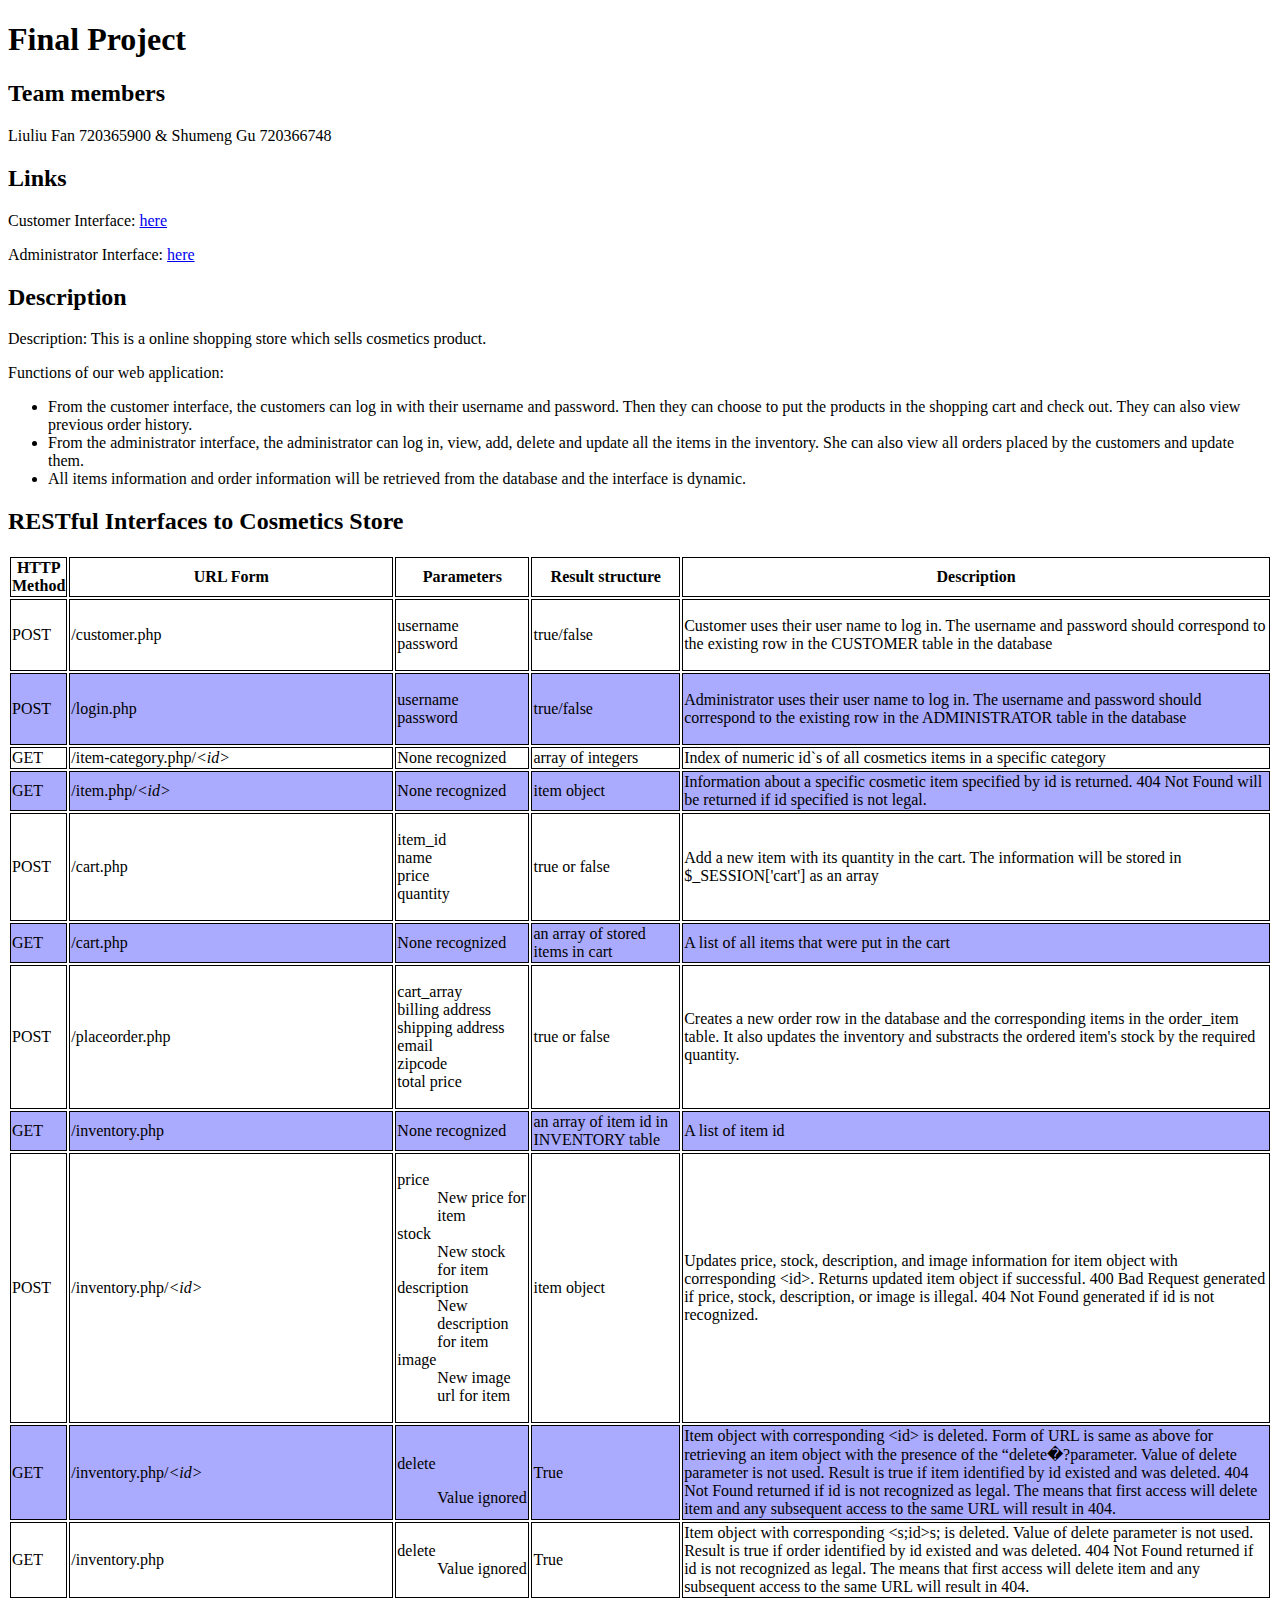
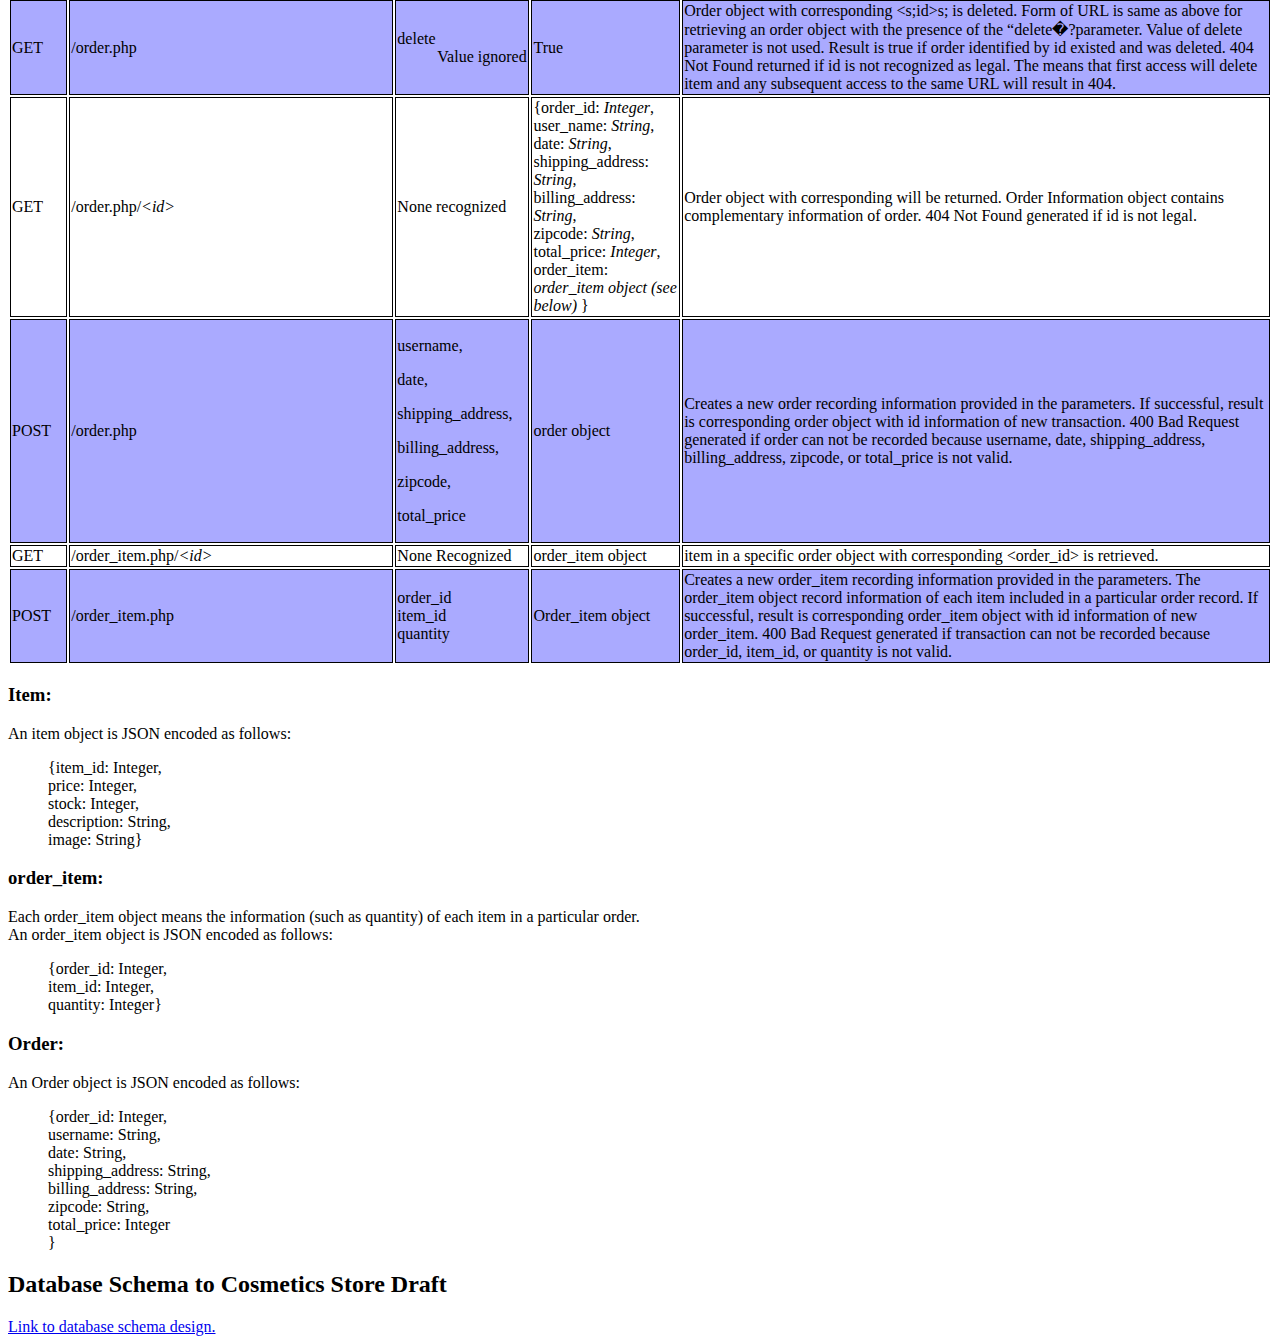
<file: final project/final-project/index.html>
<!DOCTYPE html>
<!-- saved from url=(0059)http://www.cs.unc.edu/Courses/comp426-f13/kmp/a5/index.html -->
<html><head><meta http-equiv="Content-Type" content="text/html; charset=UTF-8">
<title>Final Project--Shumeng Gu and Liuliu Fan</title>
<style>
	td, th {
		border: thin solid black;
	}
	tr:nth-child(2n) {
		background-color: #aaaaff;
	}
	tr td:first-child {
		width: 3em;
	}
	tr td:first-child + td {
		width: 20em;
	}
</style>
</head>

<body>
<h1>Final Project</h1>
<h2> Team members</h2>
<p>Liuliu Fan 720365900 &amp; Shumeng Gu 720366748</p>
<h2>Links</h2>
<p>Customer Interface: <a href="http://wwwp.cs.unc.edu/Courses/comp426-f13/shumengg/final-project/client-side/login.html">here<a></p>
<p>Administrator Interface: <a href="http://wwwp.cs.unc.edu/Courses/comp426-f13/fanl/test/client-side/login.html">here<a></p>
<h2>Description</h2>
<p>
		Description: This is a online shopping store which sells cosmetics product.
</p>
<p>
		Functions of our web application: 
		<ul>
			<li>
				From the customer interface, the customers can log in with their username and password. Then they can choose to put the products in the shopping cart and check out. They can also view previous order history.
			</li>
			<li>
				From the administrator interface, the administrator can log in, view, add, delete and update all the items in the inventory. She can also view all orders placed by the customers and update them.
				
			</li>
			
			<li>
				All items information and order information will be retrieved from the database and the interface is dynamic. 
			</li>
			
		</ul>
	</p>


<h2>RESTful Interfaces to Cosmetics Store</h2>


<table>
	<thead>
		<tr><th>HTTP Method</th>
			<th>URL Form</th>
			<th>Parameters</th>
			<th>Result structure</th>
			<th>Description</th></tr>
	</thead>
	<tbody>
		<tr><td>POST</td>
			<td>/customer.php</td>
			<td><dl>
					<dt>username</dt>
					<dt>password</dt>
					
				</dl>
			</td>
			<td>true/false</td>
			<td>Customer uses their user name to log in. The username and password should correspond to the existing row in the CUSTOMER table in the database</td>
		</tr>

		<tr><td>POST</td>
			<td>/login.php</td>
			<td><dl>
					<dt>username</dt>
					<dt>password</dt>
					
				</dl>
			</td>
			<td>true/false</td>
			<td>Administrator uses their user name to log in. The username and password should correspond to the existing row in the ADMINISTRATOR table in the database</td>
		</tr>

		<tr><td>GET</td>
			<td>/item-category.php/<em>&lt;id&gt;</em></td>
			<td>None recognized</td>
			<td>array of integers</td> 
			<td>Index of numeric id`s of all cosmetics items in a specific category </td>
		</tr>

		<tr><td>GET</td>
			<td>/item.php/<em>&lt;id&gt;</em></td>
			<td>None recognized</td>
			<td>item object</td>
			<td>Information about a specific cosmetic item specified by id is returned. 404 Not Found will be returned if id specified is not legal.</td>
		</tr>

		<tr><td>POST</td>
			<td>/cart.php</td>
			<td><dl>
					<dt>item_id</dt>
					<dt>name</dt>
					<dt>price</dt>
					<dt>quantity</dt>
				</dl>
			</td>
			<td>true or false</td>
			<td>Add a new item with its quantity in the cart. The information will be stored in $_SESSION['cart'] as an array </td>
		</tr>
        
        <tr><td>GET</td>
			<td>/cart.php</td>
			<td>None recognized</td>
			<td>an array of stored items in cart</td>
			<td>A list of all items that were put in the cart</td>
		</tr>

		<tr><td>POST</td>
			<td>/placeorder.php</td>
			<td><dl>
					<dt>cart_array</dt>
					<dt>billing address</dt>
					<dt>shipping address</dt>
					<dt>email</dt>
					<dt>zipcode</dt>
					<dt>total price</dt>
				</dl>
			</td>
			<td>true or false</td>
			<td>Creates a new order row in the database and the corresponding items in the order_item table. It also updates the inventory and substracts the ordered item's stock by the required quantity.</td>
		</tr>


		<tr><td>GET</td>
			<td>/inventory.php</td>
			<td>None recognized</td>
			<td>an array of item id in INVENTORY table</td>
			<td>A list of item id </td>
		</tr>

        
        <tr><td>POST</td>
			<td>/inventory.php/<em>&lt;id&gt;</em></td>
			<td><dl>
				<dt>price</dt>
				<dd>New price for item</dd>
				<dt>stock</dt>
				<dd>New stock for item</dd>
				<dt>description</dt>
				<dd>New description for item</dd>
				<dt>image</dt>
				<dd>New image url for item</dd>

			</dl></td>
			<td>item object</td>
			<td>Updates price, stock, description, and image information for item object with corresponding &lt;id&gt;. Returns updated item object if successful. 400 Bad Request generated if price, stock, description, or image is illegal. 404 Not Found generated if id is not recognized. </td>
		</tr>

		<tr><td>GET</td>
			<td>/inventory.php/<em>&lt;id&gt;</em></td>
			<td><dt>
				<dl>delete</dl>
				<dd>Value ignored</dd>
            </dt></td>
			<td>True</td>
			<td>Item object with corresponding &lt;id&gt; is deleted. Form of URL is same as above for retrieving an item object with the presence of the “delete�?parameter. Value of delete parameter is not used. Result is true if item identified by id existed and was deleted. 404 Not Found returned if id is not recognized as legal. The means that first access will delete item and any subsequent access to the same URL will result in 404.</td>
		</tr>

		<tr><td>GET</td>
			<td>/inventory.php</td>
			<td>
				<dl>
				<dt>delete</dt>
				<dd>Value ignored</dd>
				</dl></td>
			<td>True</td>
			<td>Item object with corresponding &lts;id&gts; is deleted. Value of delete parameter is not used. Result is true if order identified by id existed and was deleted. 404 Not Found returned if id is not recognized as legal. The means that first access will delete item and any subsequent access to the same URL will result in 404.</td>
		</tr>


			<tr><td>GET</td>
			<td>/order.php</td>
			<td>
				<dl>
				<dt>delete</dt>
				<dd>Value ignored</dd>
				</dl></td>
			<td>True</td>
			<td>Order object with corresponding &lts;id&gts; is deleted. Form of URL is same as above for retrieving an order object with the presence of the “delete�?parameter. Value of delete parameter is not used. Result is true if order identified by id existed and was deleted. 404 Not Found returned if id is not recognized as legal. The means that first access will delete item and any subsequent access to the same URL will result in 404.</td>
		</tr>


		<tr><td>GET</td>
			<td>/order.php/<em>&lt;id&gt;</em></td>
			<td>None recognized</td>
			<td>{order_id: <em>Integer</em>, <br>
			     user_name: <em>String</em>, <br>
			     date: <em>String</em>, <br>
			     shipping_address: <em>String</em>, <br>
			     billing_address: <em>String</em>, <br>
			     zipcode: <em>String</em>, <br>
			     total_price: <em>Integer</em>, <br>
			     order_item: <em>order_item object (see below)</em> }</td>
			<td>Order object with corresponding <id> will be returned. Order Information object contains complementary information of order. 404 Not Found generated if id is not legal. 
			</td>
		</tr>

		<tr><td>POST</td>
			<td>/order.php</td>
			<td><dt>
				<dl>username, </dl>
				<dl>date, </dl>
				<dl>shipping_address, </dl>
				<dl>billing_address, </dl>
				<dl>zipcode, </dl>
				<dl>total_price</dl>
            </dt></td>
			<td>order object</td>
			<td>Creates a new order recording information provided in the parameters. If successful, result is corresponding order object with id information of new transaction. 400 Bad Request generated if order can not be recorded because username, date, shipping_address, billing_address, zipcode, or total_price is not valid.</td>
		</tr>

        <tr><td>GET</td>
			<td>/order_item.php/<em>&lt;id&gt;</em></td>
			<td>None Recognized</td>
			<td>order_item object</td>
			<td>item in a specific order object with corresponding &lt;order_id&gt; is retrieved.</td>
		</tr>

		<tr><td>POST</td>
			<td>/order_item.php</td>
			<td>
				<dl>
				<dt>order_id</dt>
				<dt>item_id</dt>
				<dt>quantity</dt>
				</dl></td>
			<td>Order_item object</td>
			<td>Creates a new order_item recording information provided in the parameters. The order_item object record information of each item included in a particular order record. If successful, result is corresponding order_item object with id information of new order_item. 400 Bad Request generated if transaction can not be recorded because order_id, item_id, or quantity is not valid. </td>
		</tr>

	


	</tbody>
</table>



<h3>Item:</h3>

An item object is JSON encoded as follows:
<blockquote>
{item_id: Integer,<br>
 price: Integer,<br>
 stock: Integer,<br>
 description: String,<br>
 image: String}

</blockquote>

<h3>order_item:</h3>

Each order_item object means the information (such as quantity) of each item in a particular order. <br>
An order_item object is JSON encoded as follows:

<blockquote>
{order_id: Integer,<br>
 item_id: Integer,<br>
 quantity: Integer}

</blockquote>

<h3>Order:</h3>

An Order object is JSON encoded as follows:

<blockquote>
{order_id: Integer,<br>
username: String,<br>
date: String,<br>
shipping_address: String, <br>
billing_address: String,<br>
zipcode: String,<br>
total_price: Integer<br>}


</blockquote>

<h2>Database Schema to Cosmetics Store Draft</h2>

<a href="db-design.txt">Link to database schema design.</a>




</body></html>
</file>
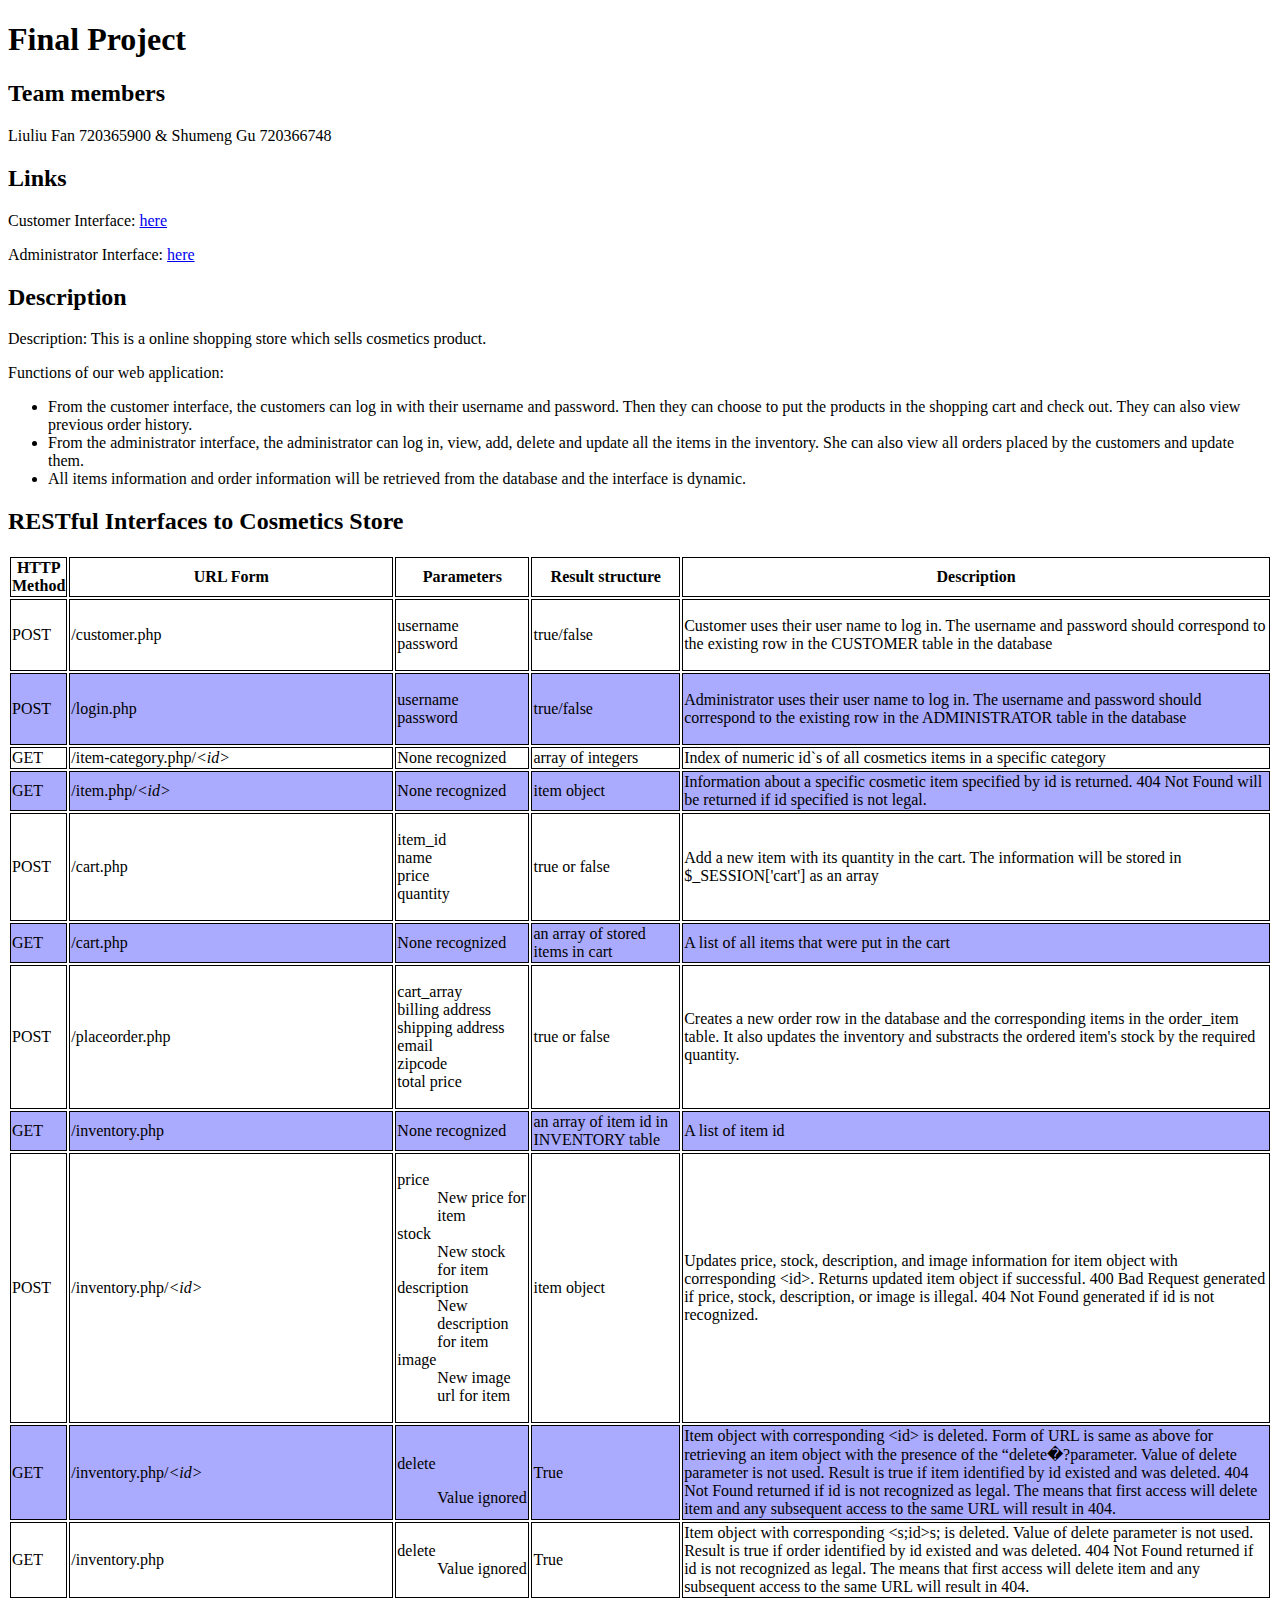
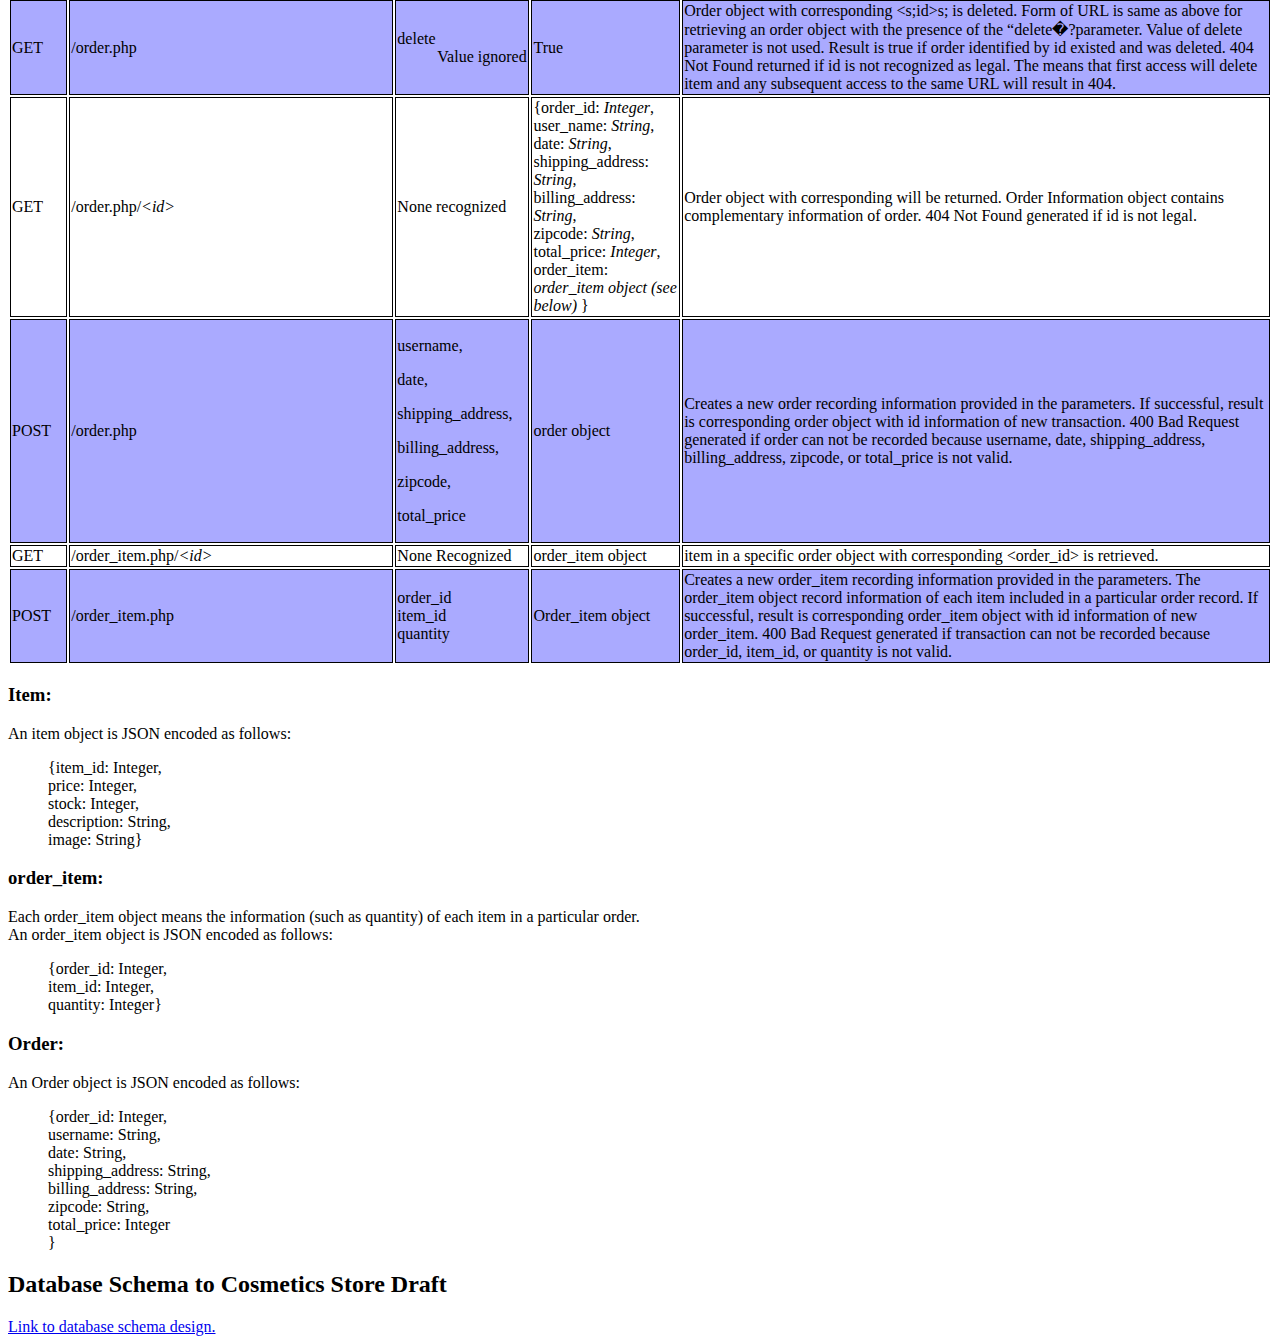
<file: final project/final/index.html>
<!DOCTYPE html>
<!-- saved from url=(0059)http://www.cs.unc.edu/Courses/comp426-f13/kmp/a5/index.html -->
<html><head><meta http-equiv="Content-Type" content="text/html; charset=UTF-8">
<title>Final Project--Liuliu Fan and Shumeng Gu </title>
<style>
	td, th {
		border: thin solid black;
	}
	tr:nth-child(2n) {
		background-color: #aaaaff;
	}
	tr td:first-child {
		width: 3em;
	}
	tr td:first-child + td {
		width: 20em;
	}
</style>
</head>

<body>
<h1>Final Project</h1>
<h2> Team members</h2>
<p>Liuliu Fan 720365900 &amp; Shumeng Gu 720366748</p>
<h2>Links</h2>
<p>Customer Interface: <a href="http://wwwp.cs.unc.edu/Courses/comp426-f13/shumengg/final-project/client-side/login.html">here<a></p>
<p>Administrator Interface: <a href="http://wwwp.cs.unc.edu/Courses/comp426-f13/fanl/test/client-side/login.html">here<a></p>
<h2>Description</h2>
<p>
		Description: This is a online shopping store which sells cosmetics product.
</p>
<p>
		Functions of our web application: 
		<ul>
			<li>
				From the customer interface, the customers can log in with their username and password. Then they can choose to put the products in the shopping cart and check out. They can also view previous order history.
			</li>
			<li>
				From the administrator interface, the administrator can log in, view, add, delete and update all the items in the inventory. She can also view all orders placed by the customers and update them.
				
			</li>
			
			<li>
				All items information and order information will be retrieved from the database and the interface is dynamic. 
			</li>
			
		</ul>
	</p>


<h2>RESTful Interfaces to Cosmetics Store</h2>


<table>
	<thead>
		<tr><th>HTTP Method</th>
			<th>URL Form</th>
			<th>Parameters</th>
			<th>Result structure</th>
			<th>Description</th></tr>
	</thead>
	<tbody>
		<tr><td>POST</td>
			<td>/customer.php</td>
			<td><dl>
					<dt>username</dt>
					<dt>password</dt>
					
				</dl>
			</td>
			<td>true/false</td>
			<td>Customer uses their user name to log in. The username and password should correspond to the existing row in the CUSTOMER table in the database</td>
		</tr>

		<tr><td>POST</td>
			<td>/login.php</td>
			<td><dl>
					<dt>username</dt>
					<dt>password</dt>
					
				</dl>
			</td>
			<td>true/false</td>
			<td>Administrator uses their user name to log in. The username and password should correspond to the existing row in the ADMINISTRATOR table in the database</td>
		</tr>

		<tr><td>GET</td>
			<td>/item-category.php/<em>&lt;id&gt;</em></td>
			<td>None recognized</td>
			<td>array of integers</td> 
			<td>Index of numeric id`s of all cosmetics items in a specific category </td>
		</tr>

		<tr><td>GET</td>
			<td>/item.php/<em>&lt;id&gt;</em></td>
			<td>None recognized</td>
			<td>item object</td>
			<td>Information about a specific cosmetic item specified by id is returned. 404 Not Found will be returned if id specified is not legal.</td>
		</tr>

		<tr><td>POST</td>
			<td>/cart.php</td>
			<td><dl>
					<dt>item_id</dt>
					<dt>name</dt>
					<dt>price</dt>
					<dt>quantity</dt>
				</dl>
			</td>
			<td>true or false</td>
			<td>Add a new item with its quantity in the cart. The information will be stored in $_SESSION['cart'] as an array </td>
		</tr>
        
        <tr><td>GET</td>
			<td>/cart.php</td>
			<td>None recognized</td>
			<td>an array of stored items in cart</td>
			<td>A list of all items that were put in the cart</td>
		</tr>

		<tr><td>POST</td>
			<td>/placeorder.php</td>
			<td><dl>
					<dt>cart_array</dt>
					<dt>billing address</dt>
					<dt>shipping address</dt>
					<dt>email</dt>
					<dt>zipcode</dt>
					<dt>total price</dt>
				</dl>
			</td>
			<td>true or false</td>
			<td>Creates a new order row in the database and the corresponding items in the order_item table. It also updates the inventory and substracts the ordered item's stock by the required quantity.</td>
		</tr>


		<tr><td>GET</td>
			<td>/inventory.php</td>
			<td>None recognized</td>
			<td>an array of item id in INVENTORY table</td>
			<td>A list of item id </td>
		</tr>

        
        <tr><td>POST</td>
			<td>/inventory.php/<em>&lt;id&gt;</em></td>
			<td><dl>
				<dt>price</dt>
				<dd>New price for item</dd>
				<dt>stock</dt>
				<dd>New stock for item</dd>
				<dt>description</dt>
				<dd>New description for item</dd>
				<dt>image</dt>
				<dd>New image url for item</dd>

			</dl></td>
			<td>item object</td>
			<td>Updates price, stock, description, and image information for item object with corresponding &lt;id&gt;. Returns updated item object if successful. 400 Bad Request generated if price, stock, description, or image is illegal. 404 Not Found generated if id is not recognized. </td>
		</tr>

		<tr><td>GET</td>
			<td>/inventory.php/<em>&lt;id&gt;</em></td>
			<td><dt>
				<dl>delete</dl>
				<dd>Value ignored</dd>
            </dt></td>
			<td>True</td>
			<td>Item object with corresponding &lt;id&gt; is deleted. Form of URL is same as above for retrieving an item object with the presence of the “delete�?parameter. Value of delete parameter is not used. Result is true if item identified by id existed and was deleted. 404 Not Found returned if id is not recognized as legal. The means that first access will delete item and any subsequent access to the same URL will result in 404.</td>
		</tr>

		<tr><td>GET</td>
			<td>/inventory.php</td>
			<td>
				<dl>
				<dt>delete</dt>
				<dd>Value ignored</dd>
				</dl></td>
			<td>True</td>
			<td>Item object with corresponding &lts;id&gts; is deleted. Value of delete parameter is not used. Result is true if order identified by id existed and was deleted. 404 Not Found returned if id is not recognized as legal. The means that first access will delete item and any subsequent access to the same URL will result in 404.</td>
		</tr>


			<tr><td>GET</td>
			<td>/order.php</td>
			<td>
				<dl>
				<dt>delete</dt>
				<dd>Value ignored</dd>
				</dl></td>
			<td>True</td>
			<td>Order object with corresponding &lts;id&gts; is deleted. Form of URL is same as above for retrieving an order object with the presence of the “delete�?parameter. Value of delete parameter is not used. Result is true if order identified by id existed and was deleted. 404 Not Found returned if id is not recognized as legal. The means that first access will delete item and any subsequent access to the same URL will result in 404.</td>
		</tr>


		<tr><td>GET</td>
			<td>/order.php/<em>&lt;id&gt;</em></td>
			<td>None recognized</td>
			<td>{order_id: <em>Integer</em>, <br>
			     user_name: <em>String</em>, <br>
			     date: <em>String</em>, <br>
			     shipping_address: <em>String</em>, <br>
			     billing_address: <em>String</em>, <br>
			     zipcode: <em>String</em>, <br>
			     total_price: <em>Integer</em>, <br>
			     order_item: <em>order_item object (see below)</em> }</td>
			<td>Order object with corresponding <id> will be returned. Order Information object contains complementary information of order. 404 Not Found generated if id is not legal. 
			</td>
		</tr>

		<tr><td>POST</td>
			<td>/order.php</td>
			<td><dt>
				<dl>username, </dl>
				<dl>date, </dl>
				<dl>shipping_address, </dl>
				<dl>billing_address, </dl>
				<dl>zipcode, </dl>
				<dl>total_price</dl>
            </dt></td>
			<td>order object</td>
			<td>Creates a new order recording information provided in the parameters. If successful, result is corresponding order object with id information of new transaction. 400 Bad Request generated if order can not be recorded because username, date, shipping_address, billing_address, zipcode, or total_price is not valid.</td>
		</tr>

        <tr><td>GET</td>
			<td>/order_item.php/<em>&lt;id&gt;</em></td>
			<td>None Recognized</td>
			<td>order_item object</td>
			<td>item in a specific order object with corresponding &lt;order_id&gt; is retrieved.</td>
		</tr>

		<tr><td>POST</td>
			<td>/order_item.php</td>
			<td>
				<dl>
				<dt>order_id</dt>
				<dt>item_id</dt>
				<dt>quantity</dt>
				</dl></td>
			<td>Order_item object</td>
			<td>Creates a new order_item recording information provided in the parameters. The order_item object record information of each item included in a particular order record. If successful, result is corresponding order_item object with id information of new order_item. 400 Bad Request generated if transaction can not be recorded because order_id, item_id, or quantity is not valid. </td>
		</tr>

	


	</tbody>
</table>



<h3>Item:</h3>

An item object is JSON encoded as follows:
<blockquote>
{item_id: Integer,<br>
 price: Integer,<br>
 stock: Integer,<br>
 description: String,<br>
 image: String}

</blockquote>

<h3>order_item:</h3>

Each order_item object means the information (such as quantity) of each item in a particular order. <br>
An order_item object is JSON encoded as follows:

<blockquote>
{order_id: Integer,<br>
 item_id: Integer,<br>
 quantity: Integer}

</blockquote>

<h3>Order:</h3>

An Order object is JSON encoded as follows:

<blockquote>
{order_id: Integer,<br>
username: String,<br>
date: String,<br>
shipping_address: String, <br>
billing_address: String,<br>
zipcode: String,<br>
total_price: Integer<br>}


</blockquote>

<h2>Database Schema to Cosmetics Store Draft</h2>

<a href="db-design.txt">Link to database schema design.</a>




</body></html>
</file>
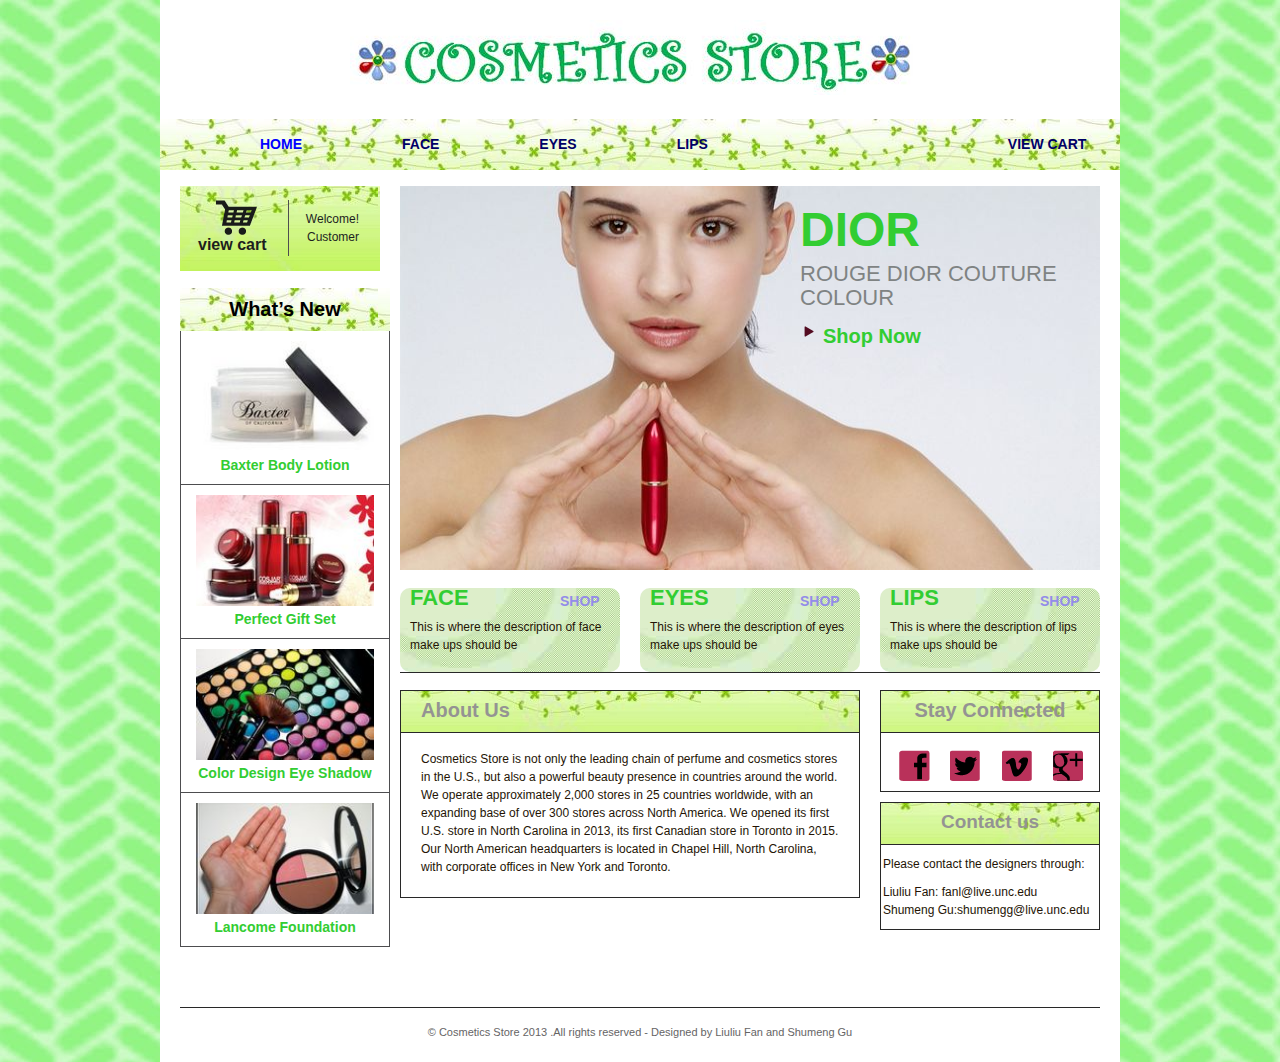
<file: final project/final-project/client-side/index.html>
<!DOCTYPE html>

<html>
<head>
	<meta charset="UTF-8">
	<title>Welcome to Cosmetics Store</title>
	<link rel="stylesheet" href="css/style.css" type="text/css">

</head>
<body>
	<div id="page">
		<div id="header">
			<div id="logo">
				<a href="index.html"><img src="images/logo.jpg" alt="LOGO"></a>
			</div>
			<div id="navigation">
				<ul>
					<li class="selected">
						<a href="index.html">home</a>
					</li>
					<li>
						<a href="face-list.html">face</a>
					</li>
					<li>
						<a href="eyes-list.html">eyes</a>
					</li>
					<li>
						<a href="lips-list.html">lips</a>
					</li>
					<li class="viewCart">
						<a href="check-out.html">view cart</a>
					</li>
				</ul>
			</div>
		</div>

		<div id="contents">
			<div id="main">
				<div id="adbox">
					<img src="images/lip_beauty.jpg" alt="Img" height="384" width="700">
					<div class="info">
						<h1>DIOR</h1>
						<p>Rouge Dior Couture Colour					
						</p>
						<a href="index.html" class="shop">Shop Now</a>
					</div>
				</div>
				<ul id="promotions">
					<li>
						
						<a href="face-list.html">Shop</a>
						<h2>Face</h2>
						<p>
							This is where the description of face make ups should be 
						</p>
					</li>
					<li>
						<a href="eyes-list.html">Shop</a>
						<h2>Eyes</h2>
						<p>
							This is where the description of eyes make ups should be   
							
						</p>
					</li>
					<li>
						<a href="eyes-list.html">Shop</a>
						<h2>Lips</h2>
						<p>
							This is where the description of lips make ups should be
						</p>
					</li>
				</ul>
				<div class="sidebar">
					<div id="connect" class="box">
						<h2>Stay Connected</h2>
						<a href="#" target="_blank" class="facebook"></a> <a href="#" target="_blank" class="twitter"></a> <a href="#" target="_blank" class="googleplus"></a> <a href="#" target="_blank" class="vimeo"></a>
					</div>
					<div id="newsletter" class="box">
						<h2>Contact us</h2>
						<p>
							Please contact the designers through: 
						</p>
						<p> Liuliu Fan: fanl@live.unc.edu <br> Shumeng Gu:shumengg@live.unc.edu</p>
					</div>
				</div>
				<div id="updates" class="box">
					<h2>About Us</h2>
					<ul>
						<li>
							<p>
								Cosmetics Store is not only the leading chain of perfume and cosmetics stores in the U.S., but also a powerful beauty presence in countries around the world.
							</p>
							<p>
								We operate approximately 2,000 stores in 25 countries worldwide, with an expanding base of over 300 stores across North America. We opened its first U.S. store in North Carolina in 2013, its first Canadian store in Toronto in 2015. Our North American headquarters is located in Chapel Hill, North Carolina, with corporate offices in New York and Toronto.
							</p>
						</li>
						
					</ul>
				</div>
			</div>
			<div id="sidebar">
				<div class="cart">
					<a href="check-out.html">view cart</a> <span>Welcome!<br> Customer</span>
				</div>
				<div class="news">
					<h2>What&rsquo;s New</h2>
					<ul>
						<li>
							<a href="#"> <img src="images/whats new_1.jpg" alt="Img" height="111" width="178"> 
						    Baxter Body Lotion</a>
						</li>
						<li>
							<a href="#"> <img src="images/whats new_2.jpg" alt="Img" height="111" width="178"> 
						    Perfect Gift Set</a>
						</li>
						<li>
							<a href="#"> <img src="images/whats new_3.jpg" alt="Img" height="111" width="178"> 
								Color Design Eye Shadow</a>
						</li>
						<li>
							<a href="#"> <img src="images/whats new_4.jpg" alt="Img" height="111" width="178"> 
								Lancome Foundation</a>
						</li>

					</ul>
				</div>

		</div>
	</div>
	<div id="footer">
			
			<p id="footnote">
				© Cosmetics Store 2013 .All rights reserved&nbsp;- Designed by Liuliu Fan and Shumeng Gu 
			</p>
	</div>
</div>
	
</body>
</html>
</file>
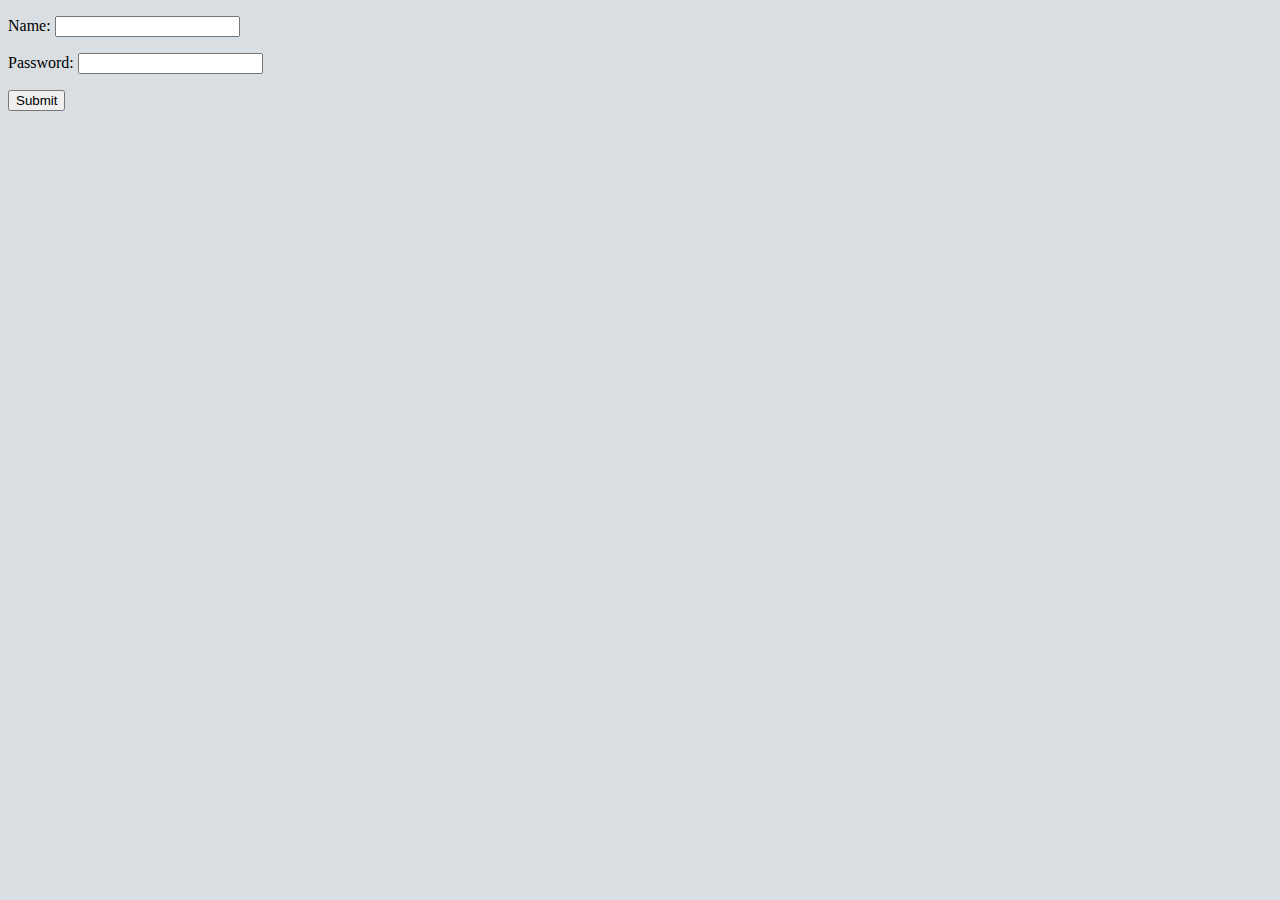
<file: final project/final-project/client-side/login.html>
<!DOCTYPE html>
<html>
<head>
    <title>Customer Login</title>

    <link rel="stylesheet" type="text/css" href="css/administration.css">
    <script src="http://www.cs.unc.edu/Courses/comp426-f13/jquery-1.10.2.js"></script>
    <script>
    $(document).ready(function(){

    $('form.login_form').submit(
        function (e) {
            e.preventDefault();

            $.ajax("http://wwwp.cs.unc.edu/Courses/comp426-f13/shumengg/final-project/server-side/login.php",
                {type: "POST",
                    dataType: "json",
                    data: $(this).serialize(),
                    success: function() {
                        window.location = "index.html";ss
                    },
                    error: function(jqXHR, status, error) {
                        alert(jqXHR.responseText);
                    }});
        }
    );
});
    </script>
    

</head>
<body>

<form class="login_form">

    <p>Name: <input name="username" /></p>
    <p>Password: <input name="password" type="password" /></p>
    <p><input type="submit" /></p>

</form>



</body>
</html>
</file>
<file: final project/final-project/client-side/css/style.css>
body {
	background: white url(../images/bg-body.jpg) repeat left top;
	font-family: Arial, Helvetica, sans-serif;
	margin: 0;
}
#page {
	background-color: white;
	width: 960px;
	margin: 0 auto;
}
img {
	border: 0;
}
/*------------------------------ Sprites ------------------------------*/
#navigation, #sidebar .cart, #sidebar .news > h2, .box > h2{
	background: url(../images/frames.jpg) repeat-x;
}
#connect a, #sidebar .cart a, #contact .details ul li {
	background: url(../images/icons.png) no-repeat;
}
.shop, #promotions .poster span, #sidebar ul[class^='menu'] li a, #sidebar ul[class^='menu'] li > span {
	background: url(../images/interface.png) no-repeat;
}
.detail, .btn {
	background: url(../images/buttons.png) no-repeat;
}
.box > h2 {
	background-position: 0 -61px;
	height: 41px;
	border-bottom: 1px solid #282828;
}
/** buttons **/
.detail {
	background-position: 0 -46px;
	color: #000;
	display: block;
	font-size: 12px;
	font-weight: bold;
	height: 24px;
	line-height: 24px;
	width: 100px;
	margin: 0 auto;
	text-align: center;
	text-decoration: none;
	text-transform: uppercase;
}
.detail:hover {
	background-position: -110px -46px;
	color: #b9315a;
}
.button {
	display: inline-block;
	vertical-align: baseline;
	margin: 0 28px;
	outline: none;
	cursor: pointer;
	text-align: center;
	text-decoration: none;
	font: 14px/100% Arial, Helvetica, sans-serif;
	padding: .5em 2em .55em;
	text-shadow: 0 1px 1px rgba(0,0,0,.3);
	-webkit-border-radius: .5em; 
	-moz-border-radius: .5em;
	border-radius: .5em;
	-webkit-box-shadow: 0 1px 2px rgba(0,0,0,.2);
	-moz-box-shadow: 0 1px 2px rgba(0,0,0,.2);
	box-shadow: 0 1px 2px rgba(0,0,0,.2);
}
.button:hover {
	text-decoration: none;
}
.button:active {
	position: relative;
	top: 1px;
}
.green {
	color: #e8f0de;
	border: solid 1px #538312;
	background: #64991e;
	background: -webkit-gradient(linear, left top, left bottom, from(#7db72f), to(#4e7d0e));
	background: -moz-linear-gradient(top,  #7db72f,  #4e7d0e);
	filter:  progid:DXImageTransform.Microsoft.gradient(startColorstr='#7db72f', endColorstr='#4e7d0e');
}
.green:hover {
	background: #538018;
	background: -webkit-gradient(linear, left top, left bottom, from(#6b9d28), to(#436b0c));
	background: -moz-linear-gradient(top,  #6b9d28,  #436b0c);
	filter:  progid:DXImageTransform.Microsoft.gradient(startColorstr='#6b9d28', endColorstr='#436b0c');
}
.green:active {
	color: #a9c08c;
	background: -webkit-gradient(linear, left top, left bottom, from(#4e7d0e), to(#7db72f));
	background: -moz-linear-gradient(top,  #4e7d0e,  #7db72f);
	filter:  progid:DXImageTransform.Microsoft.gradient(startColorstr='#4e7d0e', endColorstr='#7db72f');
}
/*------------------------------ HEADER ------------------------------*/
#header {
	padding: 20px 0 0;
	margin-bottom: 16px;
}
/** Logo **/
#logo {
	height: 80px;
	width: 580px;
	margin: 0 auto 19px;
}
/** Navigation **/
#navigation {
	background-position: 0 0;
	height: 49px;
	padding: 1px 10px;
	text-align: center;
}
#navigation ul {
	display: inline-block;
	list-style: none;

	width: 100%;
	margin: 0;
	padding: 0;
}
#navigation li {
	float: left;
	margin-left: 100px;
}
#navigation li:first-child {
	margin-left: 90px;
}
#navigation li a {
	color: #000066;
	font-size: 14px;
	font-weight: bold;
	line-height: 48px;
	padding: 20px 0px 21px;
	text-decoration: none;
	text-transform: uppercase;
}
#navigation li a:hover, #navigation li.selected a {
	color: #0000FF;
	font-family:"Trebuchet MS", Helvetica, sans-serif;
}
/*------------------------------ CONTENTS ------------------------------*/
#contents {
	display: inline-block;
	min-height: 800px;
	width: 940px;
	padding: 0 10px 17px;
}
#contents p {
	color: rgb(36, 20, 5);
	font-size: 12px;
	line-height: 18px;
	margin: 0;
	padding: 0 0 18px;
}
#contents p a {
	color: #f7f7f7;
}
#contents p a:hover {
	color: #938ce8;
}
#contents h2 {
	color: #949393;
	font-size: 20px;
	line-height: 38px;
	margin: 0 0 17px;
	padding: 0 20px;
}
/** MAIN **/
#main {
	float: right;
	display: inline-block;
	min-height: 100px;
	width: 700px;
	padding: 0 10px;
}
#main .header {
	height: auto;
	width: auto;
	margin: 0 0 14px;
}
#main .box {
	border: 1px solid #282828;
}
#main .shop {
	color: #32CD32;
	display: block;
    font-size: 20px;
    font-weight: bold;
    height: 20px;
    line-height: 20px;
    padding-left: 23px;
    text-decoration: none;
}
#main .contentbox {
	background: url(../images/bg-contentbox.png) repeat left top;
	margin: 0 0 18px;
	padding: 12px 15px 12px;
}
#main .contentbox > img {
	margin: 0 0 15px;
}
#main form {
	background: url(../images/bg-contentbox.png);
	padding: 18px 20px;
}
#main form > ul, #main form > ul li {
	display: inline-block;
	list-style: none;
	margin: 0;
	padding: 0;
}
#main form input.txtfield, #main form label {
	float: left;
	background-color: #fff;
	font-size: 14px;
	font-weight: bold;
	height: 24px;
	line-height: 24px;
	width: 210px;
	border: 0;
	margin: 0 0 12px;
	padding: 0;
}
#main form label {
	float: left;
	background-color: transparent;
	color: #b9315a;
	display: block;
	width: 200px;
	margin-left: 20px;
}
#main form textarea {
	float: left;
	height: 120px;
	line-height: 18px;
	width: 210px;
	border: 0;
	margin: 0 0 18px;
	padding: 0;
	overflow: auto;
	resize: none;
}
form#message {
	width: 430px;
}
#main > div.sidebar {
	float: right;
	display: inline-block;
	width: 220px;
}


/** #adbox **/
#adbox {
	margin: 0 0 14px;
	position: relative;
}
/** div[class^='info'] => Matches an DIV element whose "class" attribute value begins exactly with the string "info" **/
#adbox div[class^='info'] {
	width: 320px;
	position: absolute;
	left: 400px;
	top: 20px;
}
#adbox div[class^='info'] h1 {
	font-size: 48px;
	line-height: 48px;
	margin: 0 0 8px;
}
#adbox div[class^='info'] p {
	font-size: 22px;
	line-height: 24px;
	padding: 0 0 16px;
	text-transform: uppercase;
}
#adbox a[class^='shop'] {
	display: block;
	font-size: 20px;
	font-weight: bold;
	height: 20px;
	line-height: 20px;
	padding-left: 23px;
	text-decoration: none;
}
#adbox .info h1, #adbox  {
	background-position: 0 .shop-52px;
	color: #32CD32;
}
#adbox .info p {
	color: #7f8383;
}
#adbox .info2 h1, #adbox .shop2 {
	background-position: 0 -90px;
	color: #6860d4;
}
#adbox .info2 p, #adbox .info3 p {
	color: #32CD32;
}
#adbox .info3 h1, #adbox .shop3 {
	background-position: 0 -128px;
	color: #fff;
}
/** #promotions **/
#promotions {
	display: inline-block;
	list-style: none;
	width: 100%;
	border-bottom: 1px solid #282828;
	margin: 0 0 13px;
	padding: 0;
}
#promotions li {
	float: left;
	width: 220px;
	margin-left: 20px;
	border-radius: 10px;
	background: url(../images/promotion_bg.jpg) no-repeat;;
}
#promotions li:first-child {
	margin-left: 0;
}
#promotions .poster {
	background-color: #fff;
	height: 286px;
	width: 204px;
	margin: 0 0 18px;
	padding: 8px 8px 4px;
	position: relative;
}
#promotions .poster span {
	background-position: 0 -166px;
	color: #fff;
	display: block;
	font-size: 20px;
	font-weight: bold;
	height: 59px;
	line-height: 60px;
	width: 186px;
	text-align: center;
	position: absolute;
	bottom: 19px;
	left: -6px;
}
#promotions .poster span.clearance {
	background-position: 0 -234px;
	height: 126px;
	width: 124px;
	bottom: 1px;
	left: 94px;
}
#promotions h2 {
	color: #32CD32;
	font-size: 22px;
	line-height: 20px;
	margin-bottom: 10px;
	padding: 0 10px;
	text-transform: uppercase;
}
#promotions li > a {
	float: right;
	color: #938ce8;
	font-size: 14px;
	font-weight: bold;
	line-height: 20px;
	width: 50px;
	margin-right: 10px;
	margin-top: 3px;
	text-decoration: none;
	text-transform: uppercase;
}
#promotions li > p {
	padding: 0 10px 18px;
}
/** #updates **/
#updates {
	float: left;
	width: 458px;
}
#updates > ul {
	margin: 0;
	padding: 0 20px 8px;
}
#updates > ul > li {
	display: inline-block;
	margin: 0 0 13px;
}
#updates > ul > li > img {
	float: left;
	margin-right: 20px;
}
#updates ul > li h4 {
	color: #b9315a;
	font-size: 14px;
	margin: 0;
}
#updates ul > li p {
	padding: 0;
}
#updates ul > li p a {
	color: #938ce8;
	text-decoration: none;
}
#updates div.links {
	margin-bottom: 0;
}
#updates div.links > a {
	font-size: 10px;
}
#updates ul > li p a:hover, #updates div.links > a:hover, #promotions li > a:hover {
	color: #645daf;
}
/** #connect and #newsletter **/
#connect {
	width: 218px;
	margin: 0 0 10px;
}
#connect h2 {
	text-align: center;
}
#connect a {
	display: inline-block;
	height: 32px;
	width: 31px;
	margin: 0 8px 5px;
}
#connect a.facebook {
	background-position: -41px -202px;
	margin-left: 18px;
}
#connect a.twitter {
	background-position: -41px -244px;
}
#connect a.vimeo {
	background-position: -41px -286px;
}
#connect a.googleplus {
	background-position: -41px -328px;
}
#connect a.facebook:hover {
	background-position: 0 -202px;
}
#connect a.twitter:hover {
	background-position: 0 -244px;
}
#connect a.vimeo:hover {
	background-position: 0 -286px;
}
#connect a.googleplus:hover {
	background-position: 0 -328px;
}
#newsletter {
	width: 218px;
}
#newsletter h2 {
	font-size: 19px;
	margin-bottom: 10px;
	padding: 0;
	text-align: center;
}
#newsletter > form {
	background: none;
	display: inline-block;
	width: 180px;
	margin: 0 19px 4px;
	padding: 0;
}
#newsletter > form input {
	float: left;
	background-color: #fff;
	color: #a6a5a5;
	font-family: Arial, Helvetica, sans-serif;
	font-size: 12px;
	height: 18px;
	line-height: 16px;
	width: 110px;
	margin: 0;
	padding: 1px 0;
	text-align: center;
}
#newsletter > form input[type='submit'] {
	background-color: #938ce8;
	color: #000;
	cursor: pointer;
	font-size: 12px;
	height: 20px;
	line-height: 20px;
	width: 60px;
	padding: 0 0 2px;
}
#newsletter p {
	padding: 0 2px 10px;
}
/** SIDEBAR **/
#sidebar {
	float: left;
	height: auto;
	width: 210px;
	padding-left: 10px;
}
#sidebar > h1 {
	color: #32CD32;
	font-size: 30px;
	height: 36px;
	line-height: 36px;
	margin: 28px 0 30px;
	padding-left: 13px;
}
#sidebar .box {
	width: 198px;
	border: 1px solid #282828;
}
#sidebar .box h2 {
	margin: 0;
	text-align: center;
}
#sidebar ul {
	list-style: none;
	margin: 0;
	padding: 0;
}
#sidebar ul li {
	border-top: 1px solid #282828;
	padding: 10px;
	text-align: center;
}
#sidebar ul li:first-child, #sidebar .news > ul li:first-child {
	border: 0;
}
#sidebar .box ul li a, #sidebar .news > ul li a {
	color: #32CD32;
	font-size: 14px;
	font-weight: bold;
	text-decoration: none;
}
#sidebar .cart {
	background-position: -102px -53px;
	height: 57px;
	width: 164px;
	margin: 0 0 17px;
	padding: 14px 18px;
}
#sidebar .cart a, #sidebar .cart span {
	float: left;
	background-position: 18px -366px;
	color: #1d1e1e;
	display: inline-block;
	font-size: 16px;
	font-weight: bold;
	height: 21px;
	width: 90px;
	padding-top: 36px;
	text-decoration: none;
}
#sidebar .cart span {
	color: #1d1e1e;
	border-left: 1px solid #4d4d4f;
	font-size: 12px;
	font-weight: normal;
	height: auto;
	width: 70px;
	line-height: 18px;
	padding: 10px 0;
	text-align: right;
}
#sidebar .news {
	margin: 0;
}
#sidebar .news > h2 {
	background-position: -102px 0;
	color: #000;
	height: 43px;
	line-height: 42px;
	width: 210px;
	margin: 0;
	padding: 0;
	text-align: center;
}
#sidebar .news > ul {
	border-color: #4d4d4f;
	border-style: none solid solid;
	border-width: 1px;
}
#sidebar .news > ul li {
	background-color: #fff;
	border-top: 1px solid #4d4d4f;
}

#sidebar ul[class^='menu'] li {
	border: 0;
	color: #32CD32;
	font-size: 16px;
	font-weight: bold;
	line-height: 20px;
	margin: 20px 0 0 10px;
	padding: 0;
	text-align: left;
	text-transform: uppercase;
}
#sidebar ul[class^='menu'] li:first-child {
	margin-top: 0;
}
#sidebar ul[class^='menu'] li a {
	background-position: 0 4px;
	color: #32CD32;
	display: inline-block;
	padding: 0 0 0 21px;
	text-decoration: none;
}
#sidebar ul[class^='menu'] li:hover span, #sidebar ul[class^='menu'] li a:hover, #sidebar ul[class^='menu'] li ul li.selected a {
	background-position: 0 -17px;
	color: #f95f8d;
}
#sidebar ul.menu > li {
	background: none;
	padding-left: 0;
}
#sidebar ul.menu li span {
	background-position: 0 4px;
	cursor: pointer;
	display: block;
	height: 20px;
	padding-left: 24px;
}
#sidebar ul.menu li.viewAll span {
	background-position: 0 4px;
	cursor: pointer;
	display: block;
	height: 20px;
	padding-left: 24px;
	color: black;
}

#sidebar ul.menu2 li {
	display: block;
	height: 20px;
	margin: 0 0 10px 10px;
}
#sidebar ul.menu li > ul {
	display: inline-block;
	width: 112px;
	position: relative;
	left: 42%;
	top: -20px;
}
#sidebar ul[class^='menu'] li > ul li {
	font-size: 14px;
	height: 20px;
	margin: 0;
	text-transform: none;
}
/** item lists in best Sellers**/

#bestSellerItems ul {
	list-style: none;
	margin: 0;
	padding: 0;
	display: inline-block;
	width: 720px;
	margin-left: -10px;
}
#bestSellerItems li {
	display: inline-block;
	margin: 0 0 17px;
	float: left;
	min-height: 430px;
	width: 178px;
	margin: 0 10px 17px;
	padding: 0 20px 17px;
	overflow: hidden;
}

#bestSellerItems li h3 {
	float: left;
	color: #32CD32;
	display: inline-block;
	font-size: 20px;
	line-height: 20px;
	margin: 2px 10px 0 0;
	padding: 0;
	text-transform: uppercase;
	font-size: 1em;
}
#bestSellerItems li .price {
	color: #938ce8;
	display: inline-block;
	font-size: 20px;
	line-height: 20px;
	margin: 2px 0 10px;
	text-decoration: none;
	text-transform: uppercase;
	font-size: 1.25em;
}

#bestSellerItems > h3 {
	color: #32CD32;
	display: block;
	font-size: 20px;
	line-height: 20px;
	margin: 2px 0 18px 10px;
	text-transform: uppercase;
}
/**item lists in detailed products list**/
#items ul {
	list-style: none;
	margin: 0;
	padding: 0;
}
#items li {
	display: inline-block;
	margin: 0 0 17px;
}
#items li h3 {
	float: left;
	color: black;
	display: inline-block;
	font-size: 15px;
	line-height: 15px;
	margin: 10px 0 10px 0;
	padding: 0;
	text-align: center;
}
#items li .price {
	color: black;
	display: block;
	font-size: 15px;
	line-height: 15px;
	margin: 20px 0 10px;
	padding: 10px 0 0 0;
	text-decoration: none;
	text-transform: uppercase;
	text-align: center;
}
#items ul {
	display: inline-block;
	width: 720px;
	margin-left: -10px;
}
#items > h3 {
	color: #b9315a;
	display: block;
	font-size: 20px;
	line-height: 20px;
	margin: 2px 0 18px 10px;
	text-transform: uppercase;
}
#items li {
	float: left;
	width: 178px;
	height: 283px;
	margin: 0 10px 17px;
	padding: 0 20px 17px;
	overflow: hidden;
}
#items li h3 {
	font-size: 13px;
}
#items li .price {
	font-size: 13px;
}
/** button hover state **/
#adbox a.shop:hover, #promotions .poster > a:hover, #sidebar .cart a:hover {
	filter:alpha(opacity=80);
	opacity:0.8;
}
#promotions .poster:hover, #sidebar ul li:hover, #updates > ul > li:hover, #products .view a:hover, #products li > a:hover, #items li > a:hover, #blogs > li:hover {
	filter:alpha(opacity=90);
	opacity:0.9;
}

/** button hover state **/
#adbox a.shop:hover, #promotions .poster > a:hover, #sidebar .cart a:hover {
	filter:alpha(opacity=80);
	opacity:0.8;
}
#promotions .poster:hover, #sidebar ul li:hover, #updates > ul > li:hover, #products .view a:hover, #products li > a:hover, #items li > a:hover, #blogs > li:hover {
	filter:alpha(opacity=90);
	opacity:0.9;
}
/*------------------------------ FOOTER ------------------------------*/
#footer {
	width: 920px;
	margin: 0 auto;
	border-top: 1px solid #282828;
	padding: 18px 0 24px;
	text-align: center;
}

#footnote {
	color: #656465;
	font-size: 11px;
	margin: 0;
}
/*------------------interface in detailed items---------------------*/
#sortby {
float: right;
position: relative;
margin-left: 20px;
}

.page-numbers {
float: right;
position: relative;
margin-left:0px;
}

.page-numbers ul {
margin-top:3px;
}

.page-numbers li {
display: inline;
}

.page-numbers li:first-child {
padding: 7px;
}

#sidebar .menu .selected {
color: black;
}
#main .product-name {
border-bottom: 2px solid #c0c0c0;
}
#main .product-image {
float: left;
width: 250px;
display: block;
margin-top: 10px;
}

#main .product-info {
float: right;
padding: 20px 50px 20px 10px;
margin-right: 50px;
}
#main .product-info li {
border-bottom: 1px solid #c0c0c0;
margin: 15px 5px;
}

#main .product-description {
float: left;
border-top: 2px solid #c0c0c0;
margin-top: 20px;
}

#main .product-button {
float: right;
margin-right: 150px;
}

table#cartTable {font-size:12px;color:#333333;width:100%;border-width: 1px;border-color: #9dcc7a;border-collapse: collapse;}
table#cartTable th {font-size:12px;background-color:#abd28e;border-width: 1px;padding: 8px;border-style: solid;border-color: #9dcc7a;text-align:left;}
table#cartTable tr {background-color:#bedda7;}
table#cartTable td {font-size:12px;border-width: 1px;padding: 8px;border-style: solid;border-color: #9dcc7a}

table#orderTable {font-size:12px;color:#333333;width:100%;border-width: 1px;border-color: #9dcc7a;border-collapse: collapse;}
table#orderTable th {font-size:12px;background-color:#abd28e;border-width: 1px;padding: 8px;border-style: solid;border-color: #9dcc7a;text-align:left;}
table#orderTable tr {background-color:#bedda7;}
table#orderTable td {font-size:12px;border-width: 1px;padding: 8px;border-style: solid;border-color: #9dcc7a;}

.viewCart {
	padding-left: 200px;

}
.viewCart a{
	color: white;
	font-size: 14px;
	font-weight: bold;
	line-height: 48px;
	padding: 14px 0px 15px;
	text-decoration: none;
	text-transform: uppercase;
}
</file>
<file: final project/final-project/client-side/css/administration.css>
body {
background-color: #d9dee2;
}

#page {
	background-color: #d9dee2;
	width: 100%;
	margin: 0 auto;
}

#header {
height: 80px;
background-color: white;
}

#title {
text-align: center;
font-size: 70px;
}

#sidebar {
display: inline-block;
width: 10%;
height: auto;
background-color: white;
padding: 10px;
float: left;
}

#sideList {
font-size: 20px;
}

#list {
background-color: white;
width:85%;
height: auto;
float: right;
}

.edit_form{
padding: 20px;

}

/*--------------------------Table---------------------------*/

#inventory {
border:1px solid #AEDEF2;
border-collapse: collapse;
}

td.item_id{
border:1px solid #AEDEF2;
background:ghostwhite;
font-size:15px;
color: #333;
}

td.item_name{
border:1px solid #AEDEF2;
background:ghostwhite;
font-size:15px;
color: #333;
}

td.category{
border:1px solid #AEDEF2;
background:ghostwhite;
font-size:15px;
color: #333;
}

td.price{
border:1px solid #AEDEF2;
background:ghostwhite;
font-size:15px;
color: #333;
}

td.stock{
border:1px solid #AEDEF2;
background:ghostwhite;
font-size:15px;
color: #333;
}

td.description{
border:1px solid #AEDEF2;
background:ghostwhite;
font-size:15px;
color: #333;
}

td.image{
border:1px solid #AEDEF2;
background:ghostwhite;
font-size:15px;
color: #333;
}

td.delete{
border:1px solid #AEDEF2;
background:ghostwhite;
font-size:15px;
color: #333;
}

.order td{
    border:1px solid #AEDEF2;
    background:ghostwhite;
    font-size:15px;
    color: #333;
}

th.th {
color: #0066cc;
background-color: #eef6fe;
font-size:18px;
color:#05B;
border:1px solid #AEDEF2;
}


/*--------------------login---------------*/


#login
{
    background-color: #fff;
    height: 240px;
    width: 400px;
    margin: -150px 0 0 -230px;
    padding: 30px;
    position: absolute;
    top: 50%;
    left: 50%;
}

#login:before
{
    content: '';
    position: absolute;
    z-index: -1;
    border: 1px dashed #ccc;
    top: 5px;
    bottom: 5px;
    left: 5px;
    right: 5px;
    box-shadow: 0 0 0 1px #fff;
}


h1
{
    text-transform: uppercase;
    text-align: center;
    color: #666;
    margin: 0 0 30px 0;
    letter-spacing: 4px;
    font: normal 26px/1 Verdana, Helvetica;
    position: relative;
}

h1:after, h1:before
{
    background-color: #777;
    height: 1px;
    position: absolute;
    top: 15px;
    width: 120px;   
}

/*--------------------*/

div
{
    border: 0;
    padding: 0;
    margin: 0;
}

/*--------------------*/

#inputs input
{
    background: #f1f1f1;
    padding: 15px 15px 15px 30px;
    margin: 0 0 10px 0;
    width: 353px;
    border: 1px solid #ccc;
    border-radius: 5px;
    box-shadow: 0 1px 1px #ccc inset, 0 1px 0 #fff;
}

#username
{
    background-position: 5px -2px !important;
}

#password
{
    background-position: 5px -52px !important;
}

#inputs input:focus
{
    background-color: #fff;
    border-color: #e8c291;
    outline: none;
}

/*--------------------*/
#actions
{
    margin: 25px 0 0 0;
}

#submit
{		
    background-color: #ffb94b;
    border-radius: 3px;
    
    border-width: 1px;
    border-style: solid;
    border-color: #d69e31 #e3a037 #d5982d #e3a037;

    float: left;
    height: 35px;
    padding: 0;
    width: 120px;
    cursor: pointer;
    font: bold 15px Arial, Helvetica;
    color: #8f5a0a;
}

#submit:hover,#submit:focus
{		
    background-color: #fddb6f;
}	

#submit:active
{		
    outline: none;
}


#actions a
{
    color: #3151A2;    
    float: right;
    line-height: 35px;
    margin-left: 10px;
}

/*--------------------*/

#back
{
    display: block;
    text-align: center;
    position: relative;
    top: 60px;
    color: #999;
}

#a_inventory,
#a_order {
    cursor: pointer;

}
</file>
